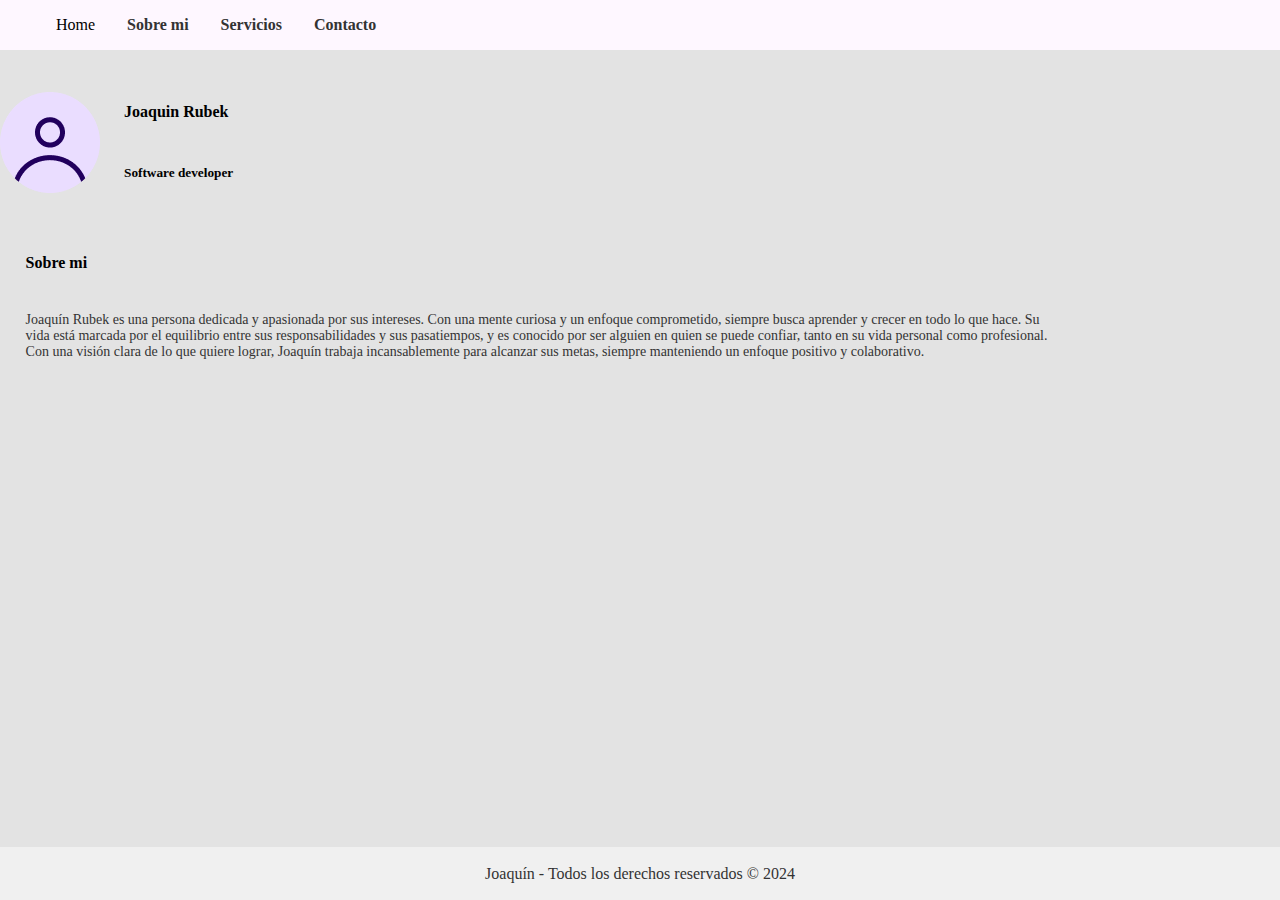
<file: index.html>
<!DOCTYPE html>
<html lang="en">

<head>
    <meta charset="UTF-8">
    <meta name="viewport" content="width=device-width, initial-scale=1.0">
    <link rel="stylesheet" href="./styles/home.css">
    <link rel="stylesheet" href="./styles/header.css">
    <link rel="stylesheet" href="./styles/top-btn.css">
    <link rel="stylesheet" href="./styles/footer.css">
    <title>Bibliografia</title>
</head>

<body>
    <header class="header-mobile">
        <div class="collapse" id="navbarToggleExternalContent">
            <ul class="header--container">
                <li>Home</li>
                <li><a href="./about_me.html">Sobre mi</a></li>
                <li><a href="./services.html">Servicios</a></li>
                <li><a href="./contact.html">Contacto</a></li>
            </ul>
          </div>
          <nav class="navbar navbar-dark">
            <div class="container-fluid">
              <button class="navbar-toggler" type="button" data-bs-toggle="collapse" data-bs-target="#navbarToggleExternalContent" aria-controls="navbarToggleExternalContent" aria-expanded="false" aria-label="Toggle navigation">
                <span class="navbar-toggler-icon"></span>
              </button>
            </div>
          </nav>
    </header>

    <header class="header-desktop">
        <ul class="header--container">
            <li>Home</li>
            <li><a href="./about_me.html">Sobre mi</a></li>
            <!-- <li><a href="./cv.html">Curriculum</a></li> -->
            <li><a href="./services.html">Servicios</a></li>
            <li><a href="./contact.html">Contacto</a></li>
        </ul>
    </header>
    <section class="container">
        <article class="image-container">
            <img src="./assets/generic_avatar.png" alt="">
            <div class="image-info">
                <h4>Joaquin Rubek</h4>
                <h5>Software developer</h5>
            </div>
        </article>
        <article class="aboutme-container">
            <h5>Sobre mi</h5>
            <p>
                Joaquín Rubek es una persona dedicada y apasionada por sus intereses. Con una mente curiosa y un enfoque
                comprometido,
                siempre busca aprender y crecer en todo lo que hace. Su vida está marcada por el equilibrio entre sus
                responsabilidades y sus pasatiempos,
                y es conocido por ser alguien en quien se puede confiar, tanto en su vida personal como profesional. Con
                una visión clara de lo que quiere lograr,
                Joaquín trabaja incansablemente para alcanzar sus metas, siempre manteniendo un enfoque positivo y
                colaborativo.
            </p>
        </article>
    </section>
    <footer>
        <p>Joaquín - Todos los derechos reservados © 2024</p>
    </footer>
    <button id="scrollToTopBtn">
        <img src="./assets/top_icon.png" alt="Icono para ir al header de la pagina">
    </button>
    <link href="https://cdn.jsdelivr.net/npm/bootstrap@5.0.2/dist/css/bootstrap.min.css" rel="stylesheet" integrity="sha384-EVSTQN3/azprG1Anm3QDgpJLIm9Nao0Yz1ztcQTwFspd3yD65VohhpuuCOmLASjC" crossorigin="anonymous">
    <script src="https://cdn.jsdelivr.net/npm/bootstrap@5.0.2/dist/js/bootstrap.bundle.min.js" integrity="sha384-MrcW6ZMFYlzcLA8Nl+NtUVF0sA7MsXsP1UyJoMp4YLEuNSfAP+JcXn/tWtIaxVXM" crossorigin="anonymous"></script>
    <script>
        const handleScrollTop = () => {
            // Capturamos boton para ir arriba de la pagina
            const scrollBtn = document.querySelector('#scrollToTopBtn');

            scrollBtn.addEventListener('click', () => {
                window.scrollTo({
                    top: 0,
                    behavior: 'smooth'
                });
            });
        }

        window.addEventListener('scroll', () => {
            if (window.scrollY > 60) {
                scrollToTopBtn.classList.add('visible');
            } else {
                scrollToTopBtn.classList.remove('visible');
            }
        });

        // Instanciamos funcionalidad de boton scroll to top
        handleScrollTop();
    </script>
</body>
</html>
</file>
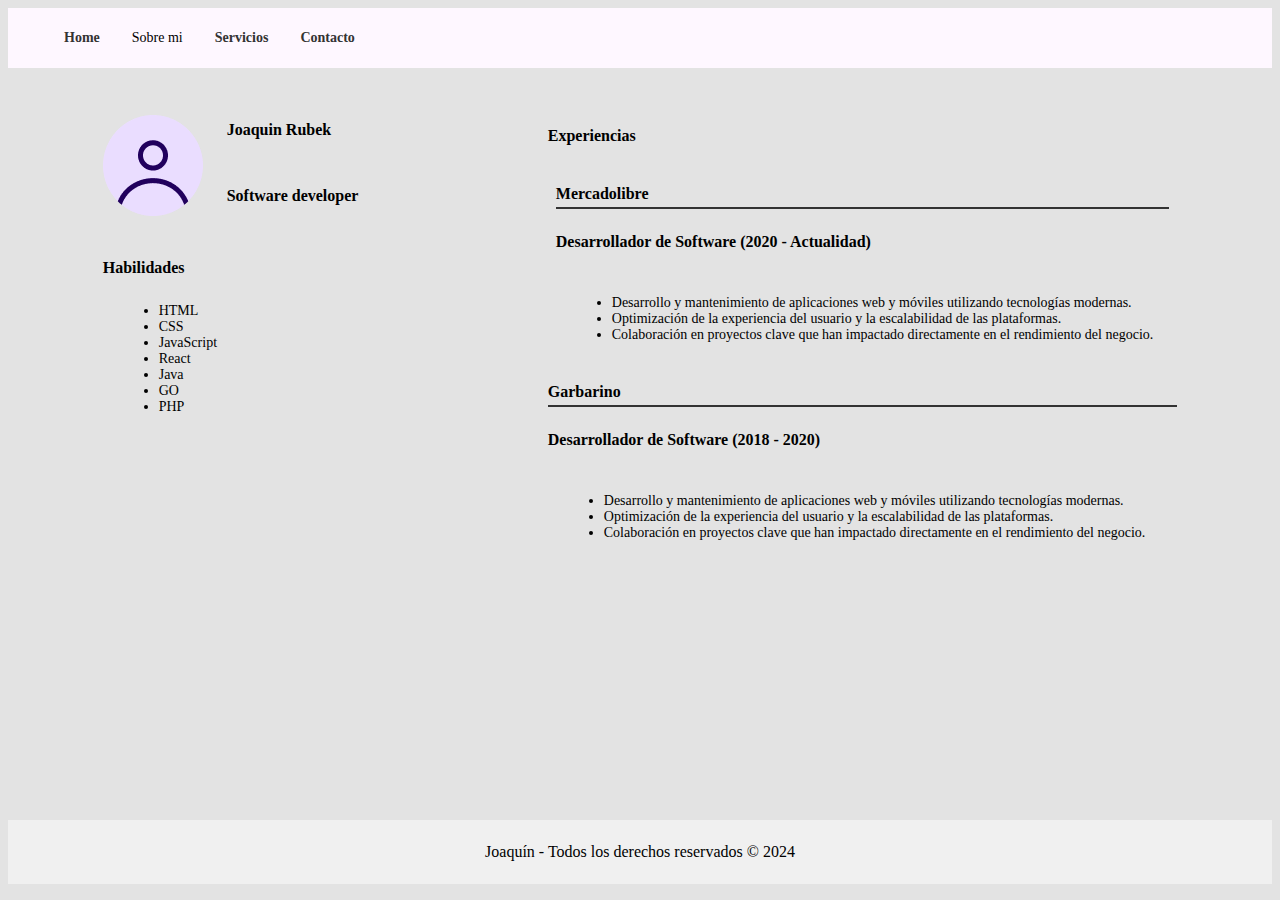
<file: about_me.html>
<!DOCTYPE html>
<html lang="en">

<head>
    <meta charset="UTF-8">
    <meta name="viewport" content="width=device-width, initial-scale=1.0">
    <link rel="stylesheet" href="./styles/header.css">
    <link rel="stylesheet" href="./styles/aboutMe.css">
    <link rel="stylesheet" href="./styles/top-btn.css">
    <link rel="stylesheet" href="./styles/footer.css">
    <title>Sobre mi</title>
</head>

<body>
    <header class="header-mobile">
        <div class="collapse" id="navbarToggleExternalContent">
            <ul class="header--container">
                <li><a href="./index.html">Home</a></li>
                <li>Sobre mi</li>
                <!-- <li><a href="./cv.html">Curriculum</a></li> -->
                <li><a href="./services.html">Servicios</a></li>
                <li><a href="./contact.html">Contacto</a></li>
            </ul>
        </div>
        <nav class="navbar navbar-dark">
            <div class="container-fluid">
                <button class="navbar-toggler" type="button" data-bs-toggle="collapse"
                    data-bs-target="#navbarToggleExternalContent" aria-controls="navbarToggleExternalContent"
                    aria-expanded="false" aria-label="Toggle navigation">
                    <span class="navbar-toggler-icon"></span>
                </button>
            </div>
        </nav>
    </header>

    <header class="header-desktop">
        <ul class="header--container">
            <li><a href="./index.html">Home</a></li>
            <li>Sobre mi</li>
            <!-- <li><a href="./cv.html">Curriculum</a></li> -->
            <li><a href="./services.html">Servicios</a></li>
            <li><a href="./contact.html">Contacto</a></li>
        </ul>
    </header>
    <section class="container">
        <div class="info-container">
            <article class="image-container">
                <img src="./assets/generic_avatar.png" alt="">
                <div class="image-info">
                    <h4>Joaquin Rubek</h4>
                    <h5>Software developer</h5>
                </div>
            </article>
            <article class="skills-container">
                <h5>Habilidades</h5>
                <ul>
                    <li>HTML</li>
                    <li>CSS</li>
                    <li>JavaScript</li>
                    <li>React</li>
                    <li>Java</li>
                    <li>GO</li>
                    <li>PHP</li>
                </ul>
            </article>
        </div>

        <div class="experiencies-main-container">
            <article class="experiencies-container">
                <h5>Experiencias</h5>
                <div class="experiencies-item">
                    <div class="experiencies-item--title">
                        <span>Mercadolibre</span>
                    </div>
                    <div class="experiencies-item--subtitle">
                        <span>Desarrollador de Software (2020 - Actualidad)</span>
                    </div>

                    <div class="experiencies-item--skills">
                        <ul>
                            <li>Desarrollo y mantenimiento de aplicaciones web y móviles utilizando tecnologías
                                modernas.</li>
                            <li>Optimización de la experiencia del usuario y la escalabilidad de las plataformas.</li>
                            <li>Colaboración en proyectos clave que han impactado directamente en el rendimiento del
                                negocio.</li>
                        </ul>
                    </div>
                </div>

                <div class="experiencies-item"></div>
                <div class="experiencies-item--title">
                    <span>Garbarino</span>
                </div>
                <div class="experiencies-item--subtitle">
                    <span>Desarrollador de Software (2018 - 2020)</span>
                </div>

                <div class="experiencies-item--skills">
                    <ul>
                        <li>Desarrollo y mantenimiento de aplicaciones web y móviles utilizando tecnologías modernas.
                        </li>
                        <li>Optimización de la experiencia del usuario y la escalabilidad de las plataformas.</li>
                        <li>Colaboración en proyectos clave que han impactado directamente en el rendimiento del
                            negocio.</li>
                    </ul>
                </div>
        </div>
        </article>
        </div>
    </section>
    <footer>
        <p>Joaquín - Todos los derechos reservados © 2024</p>
    </footer>
    <button id="scrollToTopBtn">
        <img src="./assets/top_icon.png" alt="Icono para ir al header de la pagina">
    </button>
    <link href="https://cdn.jsdelivr.net/npm/bootstrap@5.0.2/dist/css/bootstrap.min.css" rel="stylesheet"
        integrity="sha384-EVSTQN3/azprG1Anm3QDgpJLIm9Nao0Yz1ztcQTwFspd3yD65VohhpuuCOmLASjC" crossorigin="anonymous">
    <script src="https://cdn.jsdelivr.net/npm/bootstrap@5.0.2/dist/js/bootstrap.bundle.min.js"
        integrity="sha384-MrcW6ZMFYlzcLA8Nl+NtUVF0sA7MsXsP1UyJoMp4YLEuNSfAP+JcXn/tWtIaxVXM"
        crossorigin="anonymous"></script>

    <script>
        const handleScrollTop = () => {
            // Capturamos boton para ir arriba de la pagina
            const scrollBtn = document.querySelector('#scrollToTopBtn');

            scrollBtn.addEventListener('click', () => {
                window.scrollTo({
                    top: 0,
                    behavior: 'smooth'
                });
            });
        }

        window.addEventListener('scroll', () => {
            if (window.scrollY > 60) {
                scrollToTopBtn.classList.add('visible');
            } else {
                scrollToTopBtn.classList.remove('visible');
            }
        });

        // Instanciamos funcionalidad de boton scroll to top
        handleScrollTop();
    </script>
</body>

</html>
</file>
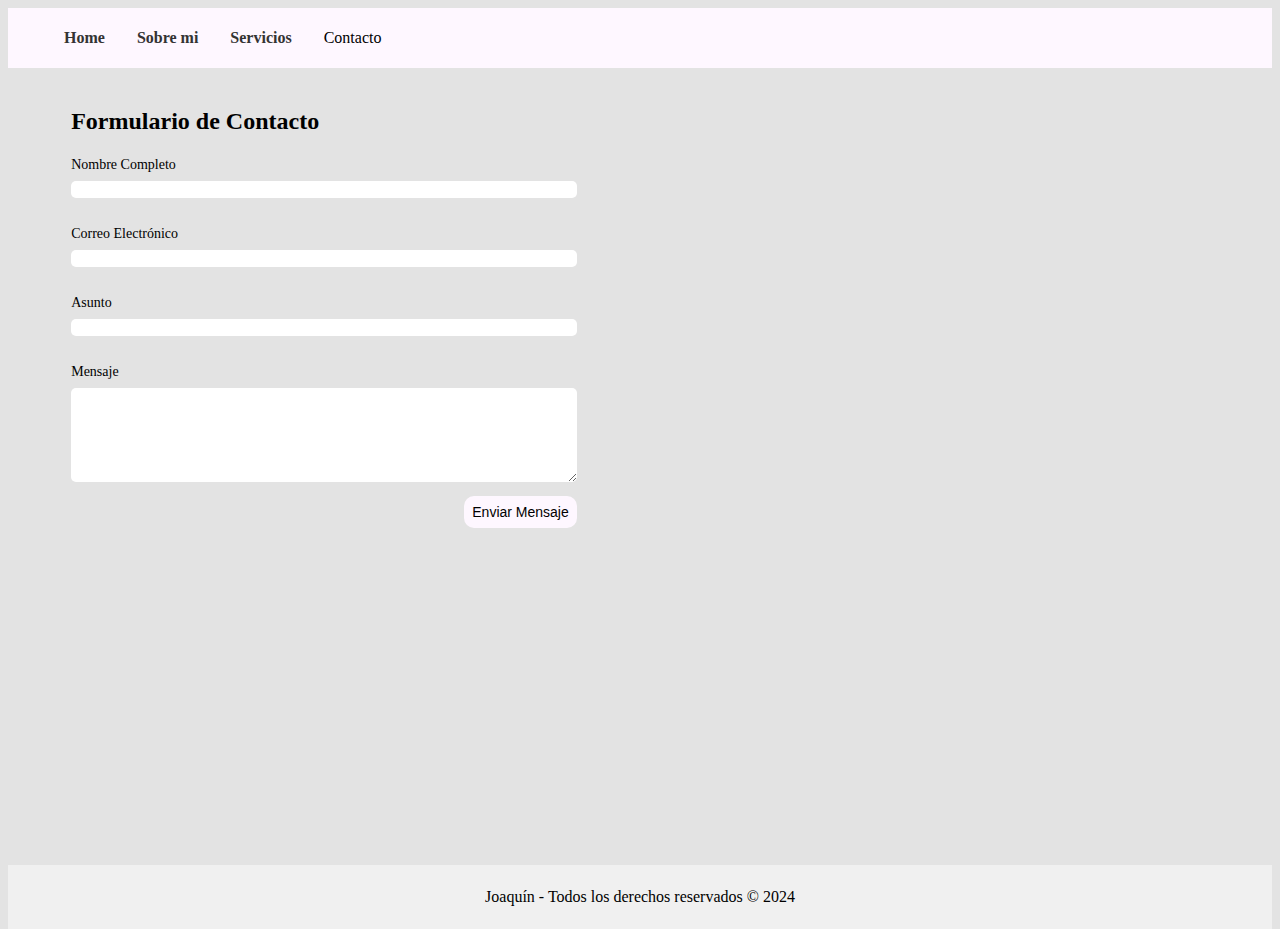
<file: contact.html>
<!DOCTYPE html>
<html lang="en">

<head>
    <meta charset="UTF-8">
    <meta name="viewport" content="width=device-width, initial-scale=1.0">
    <link rel="stylesheet" href="./styles/header.css">
    <link rel="stylesheet" href="./styles/contact.css">
    <link rel="stylesheet" href="./styles/top-btn.css">
    <link rel="stylesheet" href="./styles/footer.css">
    <title>Contact me!</title>
</head>

<body>
    <header class="header-mobile">
        <div class="collapse" id="navbarToggleExternalContent">
            <ul class="header--container">
                <li><a href="./index.html">Home</a></li>
                <li><a href="./about_me.html">Sobre mi</a></li>
                <!-- <li><a href="./cv.html">Curriculum</a></li> -->
                <li><a href="./services.html">Servicios</a></li>
                <li>Contacto</li>
            </ul>
        </div>
        <nav class="navbar navbar-dark">
            <div class="container-fluid">
                <button class="navbar-toggler" type="button" data-bs-toggle="collapse"
                    data-bs-target="#navbarToggleExternalContent" aria-controls="navbarToggleExternalContent"
                    aria-expanded="false" aria-label="Toggle navigation">
                    <span class="navbar-toggler-icon"></span>
                </button>
            </div>
        </nav>
    </header>

    <header class="header-desktop">
        <ul class="header--container">
            <li><a href="./index.html">Home</a></li>
            <li><a href="./about_me.html">Sobre mi</a></li>
            <!-- <li><a href="./cv.html">Curriculum</a></li> -->
            <li><a href="./services.html">Servicios</a></li>
            <li>Contacto</li>
        </ul>
    </header>
    <section class="container">
        <article>
            <h2>Formulario de Contacto</h2>
            <form action="/enviar_mensaje" method="POST">
                <div class="input-container">
                    <label for="nombre">Nombre Completo</label>
                    <input type="text" id="name" name="name" required>
                    <div class="error-form">
                        <p></p>
                    </div>
                </div>

                <div class="input-container">
                    <label for="email">Correo Electrónico</label>
                    <input type="email" id="email" name="email" required>
                    <div class="error-form">
                        <p></p>
                    </div>
                </div>

                <div class="input-container">
                    <label for="asunto">Asunto</label>
                    <input type="text" id="subject" name="asunto" required>
                    <div class="error-form">
                        <p></p>
                    </div>
                </div>

                <div class="input-container">
                    <label for="mensaje">Mensaje</label>
                    <textarea id="message" name="mensaje" required rows="6"></textarea>
                    <div class="error-form">
                        <p></p>
                    </div>
                </div>

                <div class="btn-container">
                    <button type="submit" id="btn-submit">Enviar Mensaje</button>
                </div>
            </form>
        </article>
    </section>
    <footer>
        <p>Joaquín - Todos los derechos reservados © 2024</p>
    </footer>
    <button id="scrollToTopBtn">
        <img src="./assets/top_icon.png" alt="Icono para ir al header de la pagina">
    </button>
    <link href="https://cdn.jsdelivr.net/npm/bootstrap@5.0.2/dist/css/bootstrap.min.css" rel="stylesheet"
        integrity="sha384-EVSTQN3/azprG1Anm3QDgpJLIm9Nao0Yz1ztcQTwFspd3yD65VohhpuuCOmLASjC" crossorigin="anonymous">
    <script src="https://cdn.jsdelivr.net/npm/bootstrap@5.0.2/dist/js/bootstrap.bundle.min.js"
        integrity="sha384-MrcW6ZMFYlzcLA8Nl+NtUVF0sA7MsXsP1UyJoMp4YLEuNSfAP+JcXn/tWtIaxVXM"
        crossorigin="anonymous"></script>
    <script>
        // Capturamos todos los campos
        const name = document.querySelector('#name');
        const email = document.querySelector('#email');
        const subject = document.querySelector('#subject');
        const message = document.querySelector('#message');
        const btnSubmit = document.querySelector('#btn-submit');
        const fields = [name, email, subject, message];

        // Declaramos mensajes
        const FIELD_EMPTY = 'El campo es obligaotrio';
        const EMAIL_INVALID = 'El formato de email no es valido';

        // Seteamos funciones para validaciones basicas y validaciones re-utilizables, como verificar que un campo no este vacio.
        // Valida la longitud de un string y con doble negacion conseguimos un booleano para comparar.
        const isEmpty = (value) => !!value?.length;

        const handleStylesErrorInput = (element, message, show) => {
            // Capturamos elemento para poder mostrar o no mostrar el elemento
            const errorElement = element.closest('.input-container').querySelector('.error-form');
            // Si la funcion recibe que no debe ser visible devolvemos el campo con un return para cortar el funcionamiento de la funcion
            if (!show) {
                element.classList.remove('error-input');
                return errorElement.style.display = 'none';
            }

            // Si debemos mostrarlo, ponemos el contenedor en display flex y le inyectamos el mensaje al P
            errorElement.style.display = 'flex';
            errorElement.querySelector('p').textContent = message;
            element.classList.add('error-input');
        }

        const validateEmpty = (fields) => {
            let hasErrors = false;

            fields.forEach((field) => {
                if (!isEmpty(field?.value)) {
                    handleStylesErrorInput(field, FIELD_EMPTY, true)
                    hasErrors = true;
                } else {
                    handleStylesErrorInput(field, "", false)
                }
            });

            return hasErrors;
        }

        const validate = () => {
            let hasErrors = false;
            const regex = /^[a-zA-Z0-9_.+\-]+[\x40][a-zA-Z0-9.\-]+\.[a-zA-Z]{2,}$/;
            // Validamo s que todos los campos no esten vacios, ya que al ser la misma validacion para todos los campos lo podemos abstraer.
            hasErrors = validateEmpty(fields);
            // Validamos el email con una regex, la misma debe estar negada ya que si es true significa que el email es valido.
            // Cualquier validacion extra que no pueda ser abstraible deberia ir en esta sentencia.
            if (!regex.test(email.value)) {
                handleStylesErrorInput(email, EMAIL_INVALID, true);
                hasErrors = true;
            }

            return hasErrors;
        }


        const handleScrollTop = () => {
            // Capturamos boton para ir arriba de la pagina
            const scrollBtn = document.querySelector('#scrollToTopBtn');

            scrollBtn.addEventListener('click', () => {
                window.scrollTo({
                    top: 0,
                    behavior: 'smooth'
                });
            });
        }

        // Instanciamos funcionalidad de boton scroll to top
        handleScrollTop();

        btnSubmit.addEventListener('click', (event) => {
            event.preventDefault();

            const hasErrors = validate();

            if (!hasErrors) {
                validateEmpty(fields);
                alert('Contacto enviado')
            }
        });

        window.addEventListener('scroll', () => {
            if (window.scrollY > 60) {
                scrollToTopBtn.classList.add('visible');
            } else {
                scrollToTopBtn.classList.remove('visible');
            }
        });


    </script>
</body>

</html>
</file>
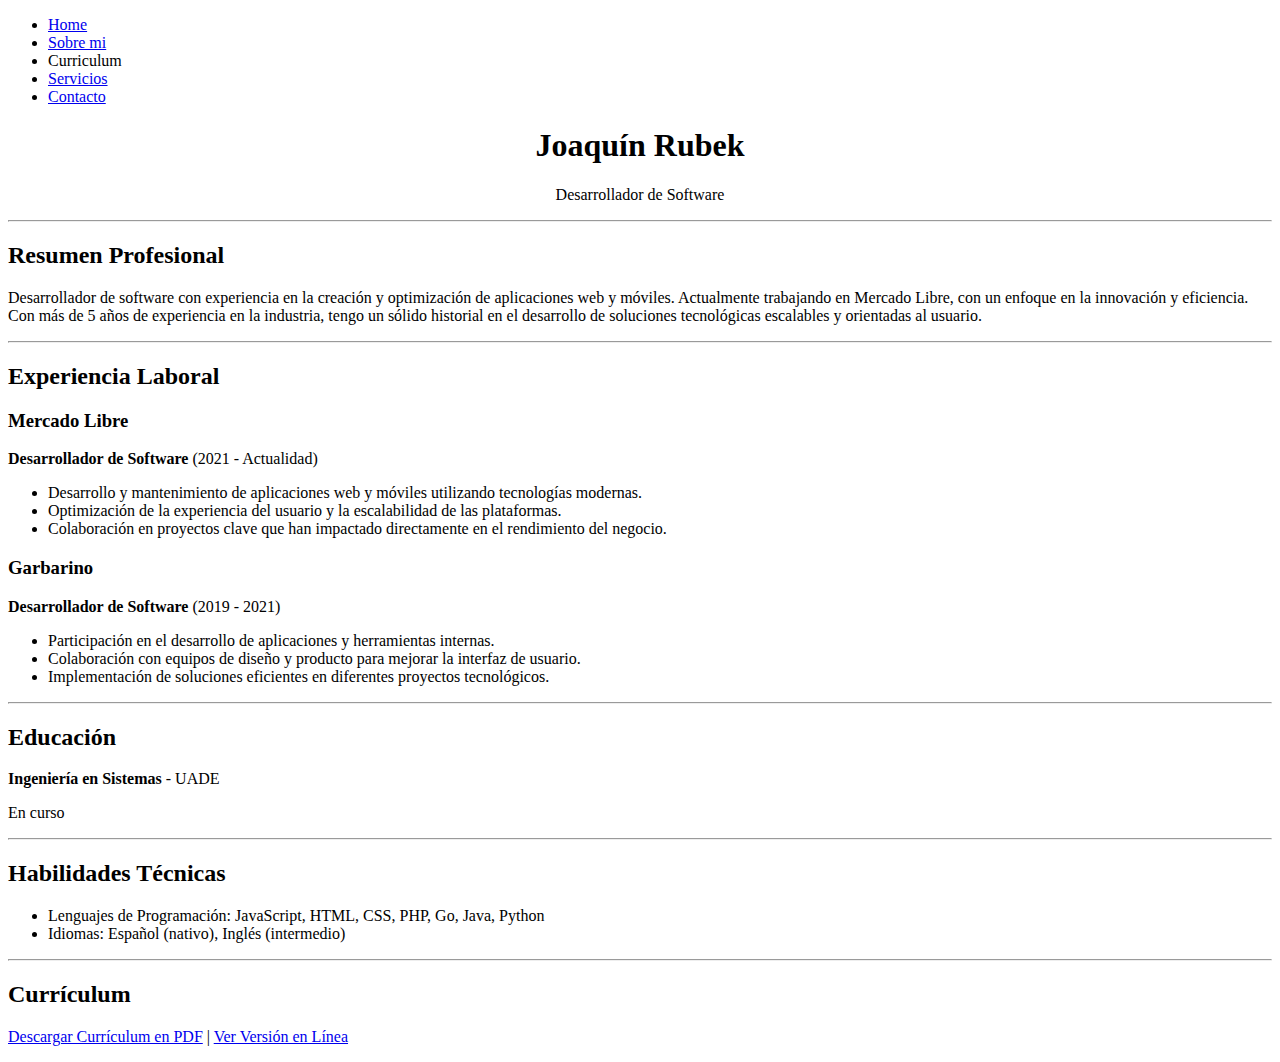
<file: cv.html>
<!DOCTYPE html>
<html lang="en">
<head>
    <meta charset="UTF-8">
    <meta name="viewport" content="width=device-width, initial-scale=1.0">
    <title>Document</title>
</head>
<body>
    <header>
        <ul>
            <li><a href="./index.html">Home</a></li>
            <li><a href="./about_me.html">Sobre mi</a></li>
            <li>Curriculum</li>
            <li><a href="./services.html">Servicios</a></li>
            <li><a href="./contact.html">Contacto</a></li>
        </ul>
    </header>
    <section>
        <article>
            <h1 style="text-align: center;">Joaquín Rubek</h1>
            <p style="text-align: center;">Desarrollador de Software</p>
        
            <hr>
        
            <h2>Resumen Profesional</h2>
            <p>
                Desarrollador de software con experiencia en la creación y optimización de aplicaciones web y móviles.
                Actualmente trabajando en Mercado Libre, con un enfoque en la innovación y eficiencia. Con más de 5 años
                de experiencia en la industria, tengo un sólido historial en el desarrollo de soluciones tecnológicas
                escalables y orientadas al usuario.
            </p>
        </article>
    
        <hr>
        <article>
            <h2>Experiencia Laboral</h2>
            <h3>Mercado Libre</h3>
            <p><strong>Desarrollador de Software</strong> (2021 - Actualidad)</p>
            <ul>
                <li>Desarrollo y mantenimiento de aplicaciones web y móviles utilizando tecnologías modernas.</li>
                <li>Optimización de la experiencia del usuario y la escalabilidad de las plataformas.</li>
                <li>Colaboración en proyectos clave que han impactado directamente en el rendimiento del negocio.</li>
            </ul>
        
            <h3>Garbarino</h3>
            <p><strong>Desarrollador de Software</strong> (2019 - 2021)</p>
            <ul>
                <li>Participación en el desarrollo de aplicaciones y herramientas internas.</li>
                <li>Colaboración con equipos de diseño y producto para mejorar la interfaz de usuario.</li>
                <li>Implementación de soluciones eficientes en diferentes proyectos tecnológicos.</li>
            </ul>
        </article>
    
        <hr>
        <article>
            <h2>Educación</h2>
            <p><strong>Ingeniería en Sistemas</strong> - UADE</p>
            <p>En curso</p>
        
            <hr>
        
            <h2>Habilidades Técnicas</h2>
            <ul>
                <li>Lenguajes de Programación: JavaScript, HTML, CSS, PHP, Go, Java, Python</li>
                <li>Idiomas: Español (nativo), Inglés (intermedio)</li>
            </ul>
        
            <hr>
        
            <h2>Currículum</h2>
            <p>
                <a href="CV.pdf" download>Descargar Currículum en PDF</a> | 
                <a href="CV.pdf" target="_blank">Ver Versión en Línea</a>
            </p>
        </article>
    </section>
</body>
</html>
</file>
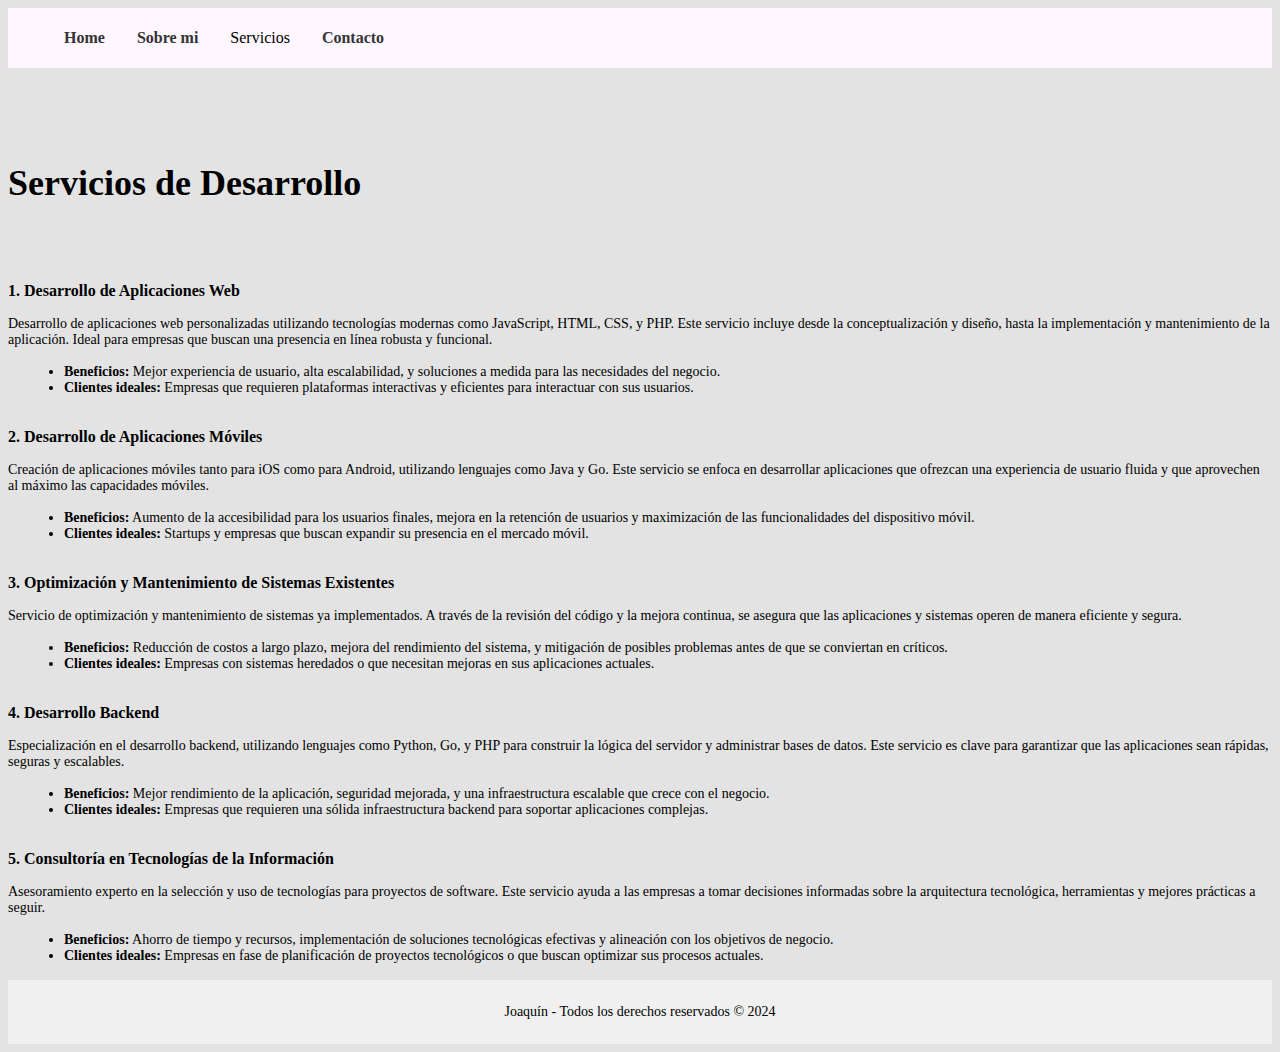
<file: services.html>
<!DOCTYPE html>
<html lang="en">
<head>
    <meta charset="UTF-8">
    <meta name="viewport" content="width=device-width, initial-scale=1.0">
    <link rel="stylesheet" href="./styles/header.css">
    <link rel="stylesheet" href="./styles/services.css">
    <link rel="stylesheet" href="./styles/top-btn.css">
    <link rel="stylesheet" href="./styles/footer.css">
    <title>Servicios</title>
</head>
<body>
    <header class="header-mobile">
        <div class="collapse" id="navbarToggleExternalContent">
            <ul class="header--container">
                <li><a href="./index.html">Home</a></li>
                <li><a href="./about_me.html">Sobre mi</a></li>
                <!-- <li><a href="./cv.html">Curriculum</a></li> -->
                <li>Servicios</li>
                <li><a href="./contact.html">Contacto</a></li>
            </ul>
          </div>
          <nav class="navbar navbar-dark">
            <div class="container-fluid">
              <button class="navbar-toggler" type="button" data-bs-toggle="collapse" data-bs-target="#navbarToggleExternalContent" aria-controls="navbarToggleExternalContent" aria-expanded="false" aria-label="Toggle navigation">
                <span class="navbar-toggler-icon"></span>
              </button>
            </div>
          </nav>
    </header>

    <header class="header-desktop">
        <ul class="header--container">
            <li><a href="./index.html">Home</a></li>
            <li><a href="./about_me.html">Sobre mi</a></li>
            <!-- <li><a href="./cv.html">Curriculum</a></li> -->
            <li>Servicios</li>
            <li><a href="./contact.html">Contacto</a></li>
        </ul>
    </header>
    <section class="container">
        <div class="services-title">
            <h2>Servicios de Desarrollo</h2>
        </div>
        <article class="services-container">
            <div class="services-item">
                <h3>1. Desarrollo de Aplicaciones Web</h3>
                <p>
                    Desarrollo de aplicaciones web personalizadas utilizando tecnologías modernas como JavaScript, HTML, CSS, y PHP.
                    Este servicio incluye desde la conceptualización y diseño, hasta la implementación y mantenimiento de la aplicación.
                    Ideal para empresas que buscan una presencia en línea robusta y funcional.
                </p>
                <ul>
                    <li><strong>Beneficios:</strong> Mejor experiencia de usuario, alta escalabilidad, y soluciones a medida para las necesidades del negocio.</li>
                    <li><strong>Clientes ideales:</strong> Empresas que requieren plataformas interactivas y eficientes para interactuar con sus usuarios.</li>
                </ul>
            </div>
            <div class="services-item">
                <h3>2. Desarrollo de Aplicaciones Móviles</h3>
                <p>
                    Creación de aplicaciones móviles tanto para iOS como para Android, utilizando lenguajes como Java y Go.
                    Este servicio se enfoca en desarrollar aplicaciones que ofrezcan una experiencia de usuario fluida y que aprovechen al máximo las capacidades móviles.
                </p>
                <ul>
                    <li><strong>Beneficios:</strong> Aumento de la accesibilidad para los usuarios finales, mejora en la retención de usuarios y maximización de las funcionalidades del dispositivo móvil.</li>
                    <li><strong>Clientes ideales:</strong> Startups y empresas que buscan expandir su presencia en el mercado móvil.</li>
                </ul>
            </div>
            <div class="services-item">
                <h3>3. Optimización y Mantenimiento de Sistemas Existentes</h3>
                <p>
                    Servicio de optimización y mantenimiento de sistemas ya implementados. A través de la revisión del código y la mejora continua,
                    se asegura que las aplicaciones y sistemas operen de manera eficiente y segura.
                </p>
                <ul>
                    <li><strong>Beneficios:</strong> Reducción de costos a largo plazo, mejora del rendimiento del sistema, y mitigación de posibles problemas antes de que se conviertan en críticos.</li>
                    <li><strong>Clientes ideales:</strong> Empresas con sistemas heredados o que necesitan mejoras en sus aplicaciones actuales.</li>
                </ul>
            </div>
            <div class="services-item">
                <h3>4. Desarrollo Backend</h3>
                <p>
                    Especialización en el desarrollo backend, utilizando lenguajes como Python, Go, y PHP para construir la lógica del servidor y administrar bases de datos.
                    Este servicio es clave para garantizar que las aplicaciones sean rápidas, seguras y escalables.
                </p>
                <ul>
                    <li><strong>Beneficios:</strong> Mejor rendimiento de la aplicación, seguridad mejorada, y una infraestructura escalable que crece con el negocio.</li>
                    <li><strong>Clientes ideales:</strong> Empresas que requieren una sólida infraestructura backend para soportar aplicaciones complejas.</li>
                </ul>
            </div>
            <div class="services-item">
                <h3>5. Consultoría en Tecnologías de la Información</h3>
                <p>
                    Asesoramiento experto en la selección y uso de tecnologías para proyectos de software. Este servicio ayuda a las empresas a tomar decisiones
                    informadas sobre la arquitectura tecnológica, herramientas y mejores prácticas a seguir.
                </p>
                <ul>
                    <li><strong>Beneficios:</strong> Ahorro de tiempo y recursos, implementación de soluciones tecnológicas efectivas y alineación con los objetivos de negocio.</li>
                    <li><strong>Clientes ideales:</strong> Empresas en fase de planificación de proyectos tecnológicos o que buscan optimizar sus procesos actuales.</li>
                </ul>
            </div>
        </article>
    </section>
    <footer>
        <p>Joaquín - Todos los derechos reservados © 2024</p>
    </footer>
    <button id="scrollToTopBtn">
        <img src="./assets/top_icon.png" alt="Icono para ir al header de la pagina">
    </button>
    <link href="https://cdn.jsdelivr.net/npm/bootstrap@5.0.2/dist/css/bootstrap.min.css" rel="stylesheet" integrity="sha384-EVSTQN3/azprG1Anm3QDgpJLIm9Nao0Yz1ztcQTwFspd3yD65VohhpuuCOmLASjC" crossorigin="anonymous">
    <script src="https://cdn.jsdelivr.net/npm/bootstrap@5.0.2/dist/js/bootstrap.bundle.min.js" integrity="sha384-MrcW6ZMFYlzcLA8Nl+NtUVF0sA7MsXsP1UyJoMp4YLEuNSfAP+JcXn/tWtIaxVXM" crossorigin="anonymous"></script>
    <script>
        const handleScrollTop = () => {
            // Capturamos boton para ir arriba de la pagina
            const scrollBtn = document.querySelector('#scrollToTopBtn');

            scrollBtn.addEventListener('click', () => {
                window.scrollTo({
                    top: 0,
                    behavior: 'smooth'
                });
            });
        }

        // Instanciamos funcionalidad de boton scroll to top
        handleScrollTop();

        window.addEventListener('scroll', () => {
            if (window.scrollY > 60) {
                scrollToTopBtn.classList.add('visible');
            } else {
                scrollToTopBtn.classList.remove('visible');
            }
        });
    </script>
</body>
</html>
</file>
<file: styles/home.css>
html, body {
    margin: 0;
    display: flex;
    flex-direction: column;
    height: 100%;
}

.container {
    min-height: 85vh;
}

.image-container {
    display: flex;
    flex-direction: row;
    align-items: center;
    margin-bottom: 24px;
}

.image-info {
    display: flex;
    flex-direction: column;
    margin-left: 24px;    
}

.aboutme-container {
    display: flex;
    flex-direction: column;
}

.aboutme-container h5 {
    font-size: 16px;
}

.aboutme-container p {
    font-size: 14px;
}

@media only screen and (min-width: 600px) {
    body {
        background-color: #e3e3e3;
    }

    .aboutme-container {
        display: flex;
        justify-content: center;
        width: 80%;
        margin-left: 2%;
    }

    p {
        color: #333;
        font-weight: 500;
    }
}
</file>
<file: styles/header.css>
.header-mobile {
    background-color: #FEF7FF;
}

.header-desktop {
    display: none;
}

.navbar {
    background-color: #FEF7FF !important;
}

.navbar-dark .navbar-toggler-icon {
    background-image: url('../assets/burguer-menu.png') !important;
}

.header--container {
    display: flex;
    flex-direction: column;
    list-style-type: none;
    justify-content: center;
}

li a {
    color: #333;
    font-weight: 600;
    text-decoration: none;
    cursor: pointer;
}

@media only screen and (min-width: 600px) {
    body {
        background-color: #e3e3e3;
    }
    .header-mobile  {
        display: none;
    }

    .header-desktop {
        display: flex;
        flex-direction: row;
        background-color: #FEF7FF;
        height: 60px;
        align-items: center;
        margin-bottom: 32px;
    }

    .header--container {
        display: flex;
        flex-direction: row;
        list-style-type: none;
    }

    li {
        margin: 0 16px;
    }
}
</file>
<file: styles/top-btn.css>
#scrollToTopBtn {
    position: fixed;
    bottom: 80px;
    right: 10px;
    color: white;
    border: none;
    border-radius: 50%;
    width: 50px;
    height: 50px;
    display: flex;
    justify-content: center;
    box-shadow: 0 4px 6px rgba(0, 0, 0, 0.2);
    cursor: pointer;
    z-index: 1000;
    padding: 5px;
    opacity: 0;
    transition: opacity 0.3s ease-in-out;
}

#scrollToTopBtn.visible {
    opacity: 1;
  }

#scrollToTopBtn img {
    width: 35px;
    height: auto;
}
</file>
<file: styles/footer.css>
footer {
    display: flex;
    justify-content: center;
    align-items: center;
    background-color: #f0f0f0;
    height: 64px;
}
</file>
<file: styles/aboutMe.css>
h5 {
    font-size: 16px;
}

li {
    font-size: 14px;
    font-weight: 400;
}

.container {
    display: flex;
    flex-direction: column;
    min-height: 80vh;
}

.image-info {
    display: flex;
    flex-direction: column;
    margin-left: 24px;    
}

.aboutme-container {
    display: flex;
    flex-direction: column;
}

.aboutme-container p {
    font-size: 14px;
}

.image-container {
    display: flex;
    flex-direction: row;
    align-items: center;
    margin-bottom: 24px;
}

.experiencies-container {
    display: flex;
    flex-direction: column;
}

.experiencies-container h5 {
    margin-bottom: 32px;
}

.experiencies-item {
    display: flex;
    flex-direction: column;
    padding: 8px;
}

.experiencies-item--title {
    border-bottom: 2px solid #333;
    font-weight: 600;
    margin-bottom: 24px;
    padding-bottom: 4px;
}

.experiencies-item--subtitle {
    font-weight: 600;
    margin-bottom: 24px;
    padding-bottom: 4px;
}

@media only screen and (min-width: 600px) {
    .container {
        flex-direction: row;
        justify-content: space-around;
        margin: 0;
    }
}


@media only screen and (min-width: 1000px) {
    .container {
        margin: auto;
    }
}
</file>
<file: styles/contact.css>
html, body {
    height: 100%;
}

body {
 background-color: #e3e3e3 !important;
}

.container {
    display: flex;
    flex-direction: column;
    min-height: 85vh;
    padding: 0 5%;
    width: 100%;
}

.container h2 {
    margin: 8px 0;
}

form {
    display: flex;
    flex-direction: column;
    width: 100%;
    justify-content: center;
}

.input-container {
    display: flex;
    flex-direction: column;
    margin: 14px 0;
    width: 100%;
}

.input-container input {
    border-radius: 5px;
    border: none;
    background-color: #fff;
    margin-top: 8px;
}

.input-container textarea {
    border-radius: 5px;
    border: none;
    background-color: #fff;
    margin-top: 8px;
}

.input-container label {
    font-size: 14px;
    font-weight: 500;
}

.btn-container {
    display: flex;
    justify-content: flex-end;
}

.btn-container button {
    border-radius: 10px;
    background-color: #FEF7FF;
    border: none;
    padding: 8px;
    font-size: 14px;
    font-weight: 500;
}

.error-form {
    display: none;
    color: #D9534F;
    margin: 0;
    padding: 6px;
    font-weight: 500;
    font-size: 12px;
}

.error-form p {
    margin: 0;
}

.error-input {
    border: 1px solid #D9534F !important;
}

@media only screen and (min-width: 600px) {
    form {
        width: 40%;
    }
}
</file>
<file: styles/services.css>
.container {
    display: flex;
    flex-direction: column;
}

.services-title {
    font-size: 24px;
    margin: 32px 0;
}

.services-container {
    display: flex;
    flex-direction: column;
}

.services-item h3 {
    font-size: 16px;
}

.services-item li, p {
    font-size: 14px;
}
</file>
